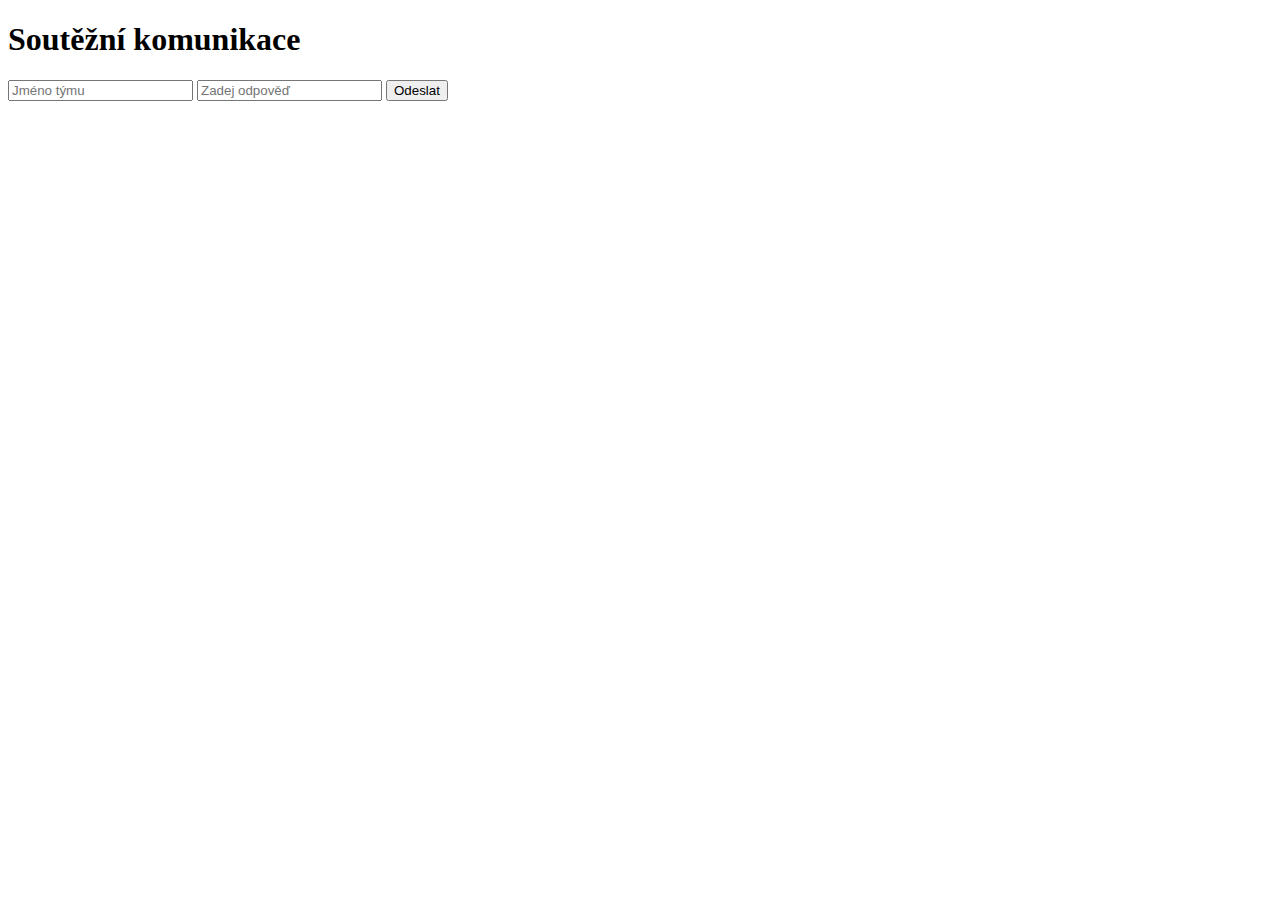
<file: templates/index.html>
<!DOCTYPE html>
<html>
<head>
    <meta charset="UTF-8">
    <title>Soutěž</title>
    <script src="https://cdn.socket.io/4.6.1/socket.io.min.js"></script>
</head>
<body>
    <h1>Soutěžní komunikace</h1>
    <input id="tym" placeholder="Jméno týmu" />
    <input id="odpoved" placeholder="Zadej odpověď" />
    <button onclick="odesli()">Odeslat</button>
    <ul id="vystup"></ul>

    <script>
        const socket = io();

        function odesli() {
            const tym = document.getElementById('tym').value;
            const odpoved = document.getElementById('odpoved').value;
            socket.emit('posli_odpoved', { tym: tym, odpoved: odpoved });
        }

        socket.on('nova_odpoved', function(data) {
            const li = document.createElement('li');
            li.textContent = `${data.tym}: ${data.odpoved}`;
            document.getElementById('vystup').appendChild(li);
        });
    </script>
</body>
</html>
</file>
